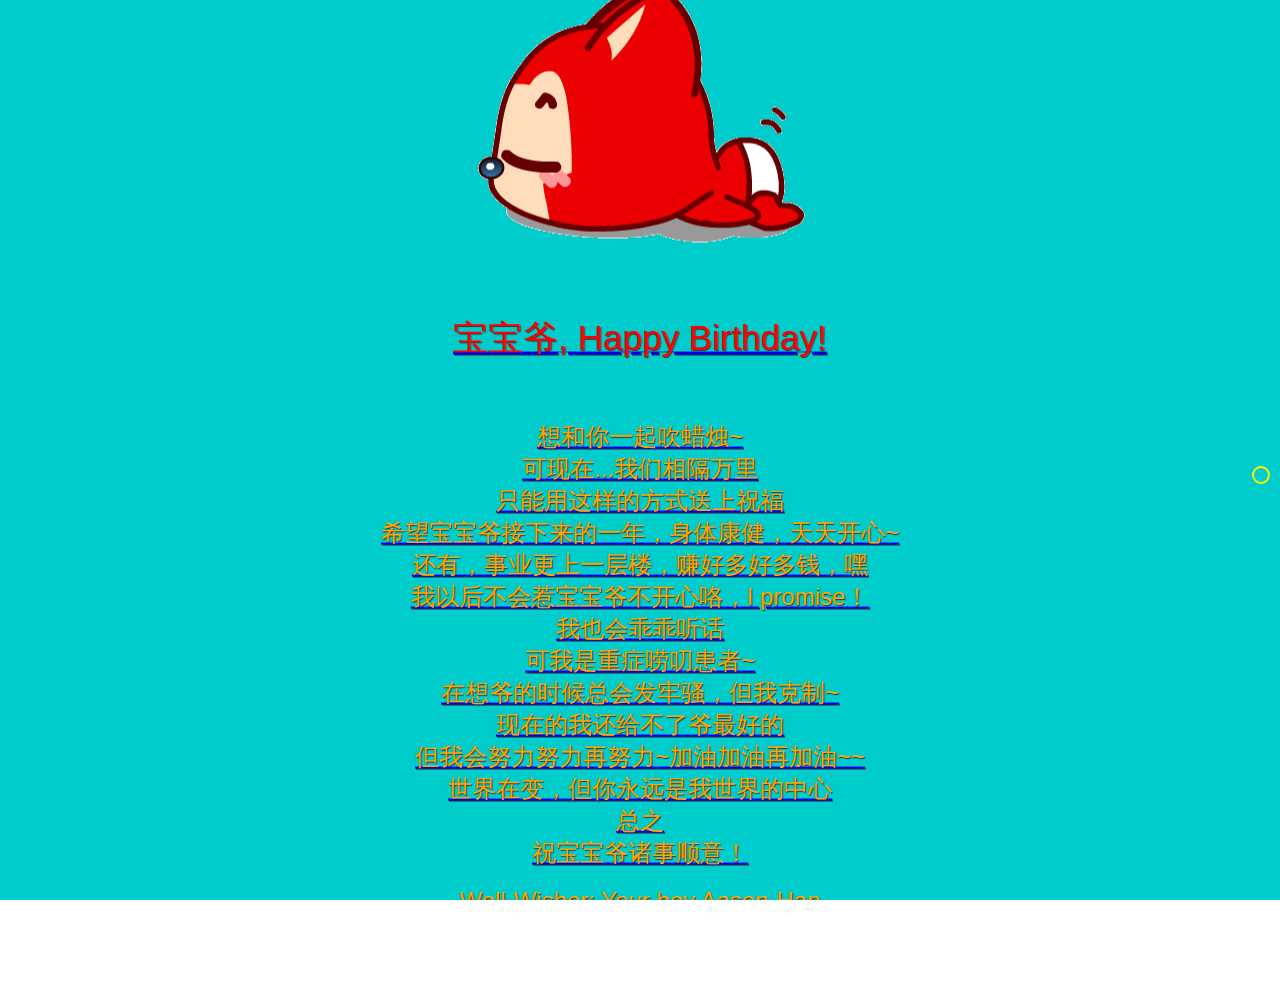
<file: wishes.html>
<!DOCTYPE html>
<html lang="en">
<head>
	<meta charset="UTF-8">
	<title>WordYe 愿我的爷诸事顺意！</title>
	<style type="text/css">
		h1,body,html{
			padding: 0;
			margin: 0;
		}
		body{
			font-family: Arial,"Microsoft YaHei","Hiragino Sans GB",sans-serif;
		}
		html,body{
			height: 100%;
			overflow: hidden;
		}
		h5{
			font-size: 35px;
			font-weight: normal;
			color: red;
		}
		p{
			font-size: 2em;
			margin:0.5em 0 2em 0;
		}
		button {
			font-size: 15px;
			color:white;
			padding:  5px 15px;
			-webkit-border-radius: 4px;/*只支持webkit内核的浏览器*/
			border-radius: 4px; /*只支持IE内核的浏览器（IE>=7)*/
			-moz-border-radius : 4px; /*只支持Mozilla内核的浏览器*/
			background-color :pink; 

		}
		.person{
			font-size: 0.5em;
			color: black;
		}
		.q1{
			font-size:1.5em;
			margin:0em 0em;
			color:orange;
		}
		.q2{
			font-size:3.5em;
			margin:0em 0em;
			color:orange;
		}
		.pic{
			border:0.6em orange solid;
			-webkit-border-radius: 8px;/*只支持webkit内核的浏览器*/
			border-radius: 8px; /*只支持IE内核的浏览器（IE>=7)*/
			-moz-border-radius : 8px; /*只支持Mozilla内核的浏览器*/
		}
		#container,.section{
			height: 100%;
			position: relative;
		}
		#section0,
		#section1,
		#section2,
		#section3{
			background-color: #000;
			background-size: cover;
			background-position: 50% 50%;
		}
		#section0{
			background-image: url(images/1.jpg);
			color: #fff;
			text-shadow:1px 1px 1px #333;
		}
		#section1{
			color: #fff;
			text-shadow:1px 1px 1px #333;
			/*background-image: url(images/2.jpg);*/
			background-color: #0cc;
		}
		#section2{
			background-image: url(images/3.jpg);
			color: #fff;
			text-shadow:1px 1px 1px #666;
		}
		#section3{
			color: #008283;
			background-image: url(images/4.jpg);
			text-shadow:1px 1px 1px #fff;
		}
		#section0 p{
			color: #F1FF00;
		}
		#section3 p{
			color: #00A3AF;
		}
		.left{
			float: left;
		}
		.intro{
			position: absolute;
			top: 50%;
			width: 100%;
			-webkit-transform: translateY(-50%);
			transform: translateY(-50%);
			text-align: center;
		}
		#pages{
			position:fixed;
			right: 10px;
			top: 50%;
			list-style: none;
		}
		#pages li{
			width: 8px;
			height: 8px;
			border-radius: 50%;
			background: #fff;
			margin: 0 0 10px 5px;
		}
		#pages li.active{
			width: 14px;
			height: 14px;
			border: 2px solid #FFFE00;
			background: none;
			margin-left: 0;
		}
		#section0 .title{
			-webkit-transform: translateX(-100%);
			transform: translateX(-100%);
			-webkit-animation: sectitle0 1s ease-in-out 100ms forwards;
			animation: sectitle0 1s ease-in-out 100ms forwards;
		}
		#section0 p{
			-webkit-transform: translateX(100%);
			transform: translateX(100%);
			-webkit-animation: sec0 1s ease-in-out 100ms forwards;
			animation: sec0 1s ease-in-out 100ms forwards;
		}
		@-webkit-keyframes sectitle0{
			0%{
				-webkit-transform: translateX(-100%);
				transform: translateX(-100%);
			}
			100%{
				-webkit-transform: translateX(0);
				transform: translateX(0);
			}
		}
		@keyframes sectitle0{
			0%{
				-webkit-transform: translateX(-100%);
				transform: translateX(-100%);
			}
			100%{
				-webkit-transform: translateX(0);
				transform: translateX(0);
			}
		}
		@-webkit-keyframes sec0{
			0%{
				-webkit-transform: translateX(100%);
				transform: translateX(100%);
			}
			100%{
				-webkit-transform: translateX(0);
				transform: translateX(0);
			}
		}
		@keyframes sec0{
			0%{
				-webkit-transform: translateX(100%);
				transform: translateX(100%);
			}
			100%{
				-webkit-transform: translateX(0);
				transform: translateX(0);
			}
		}
	</style>
</head>
<body>
	<div id="container">
		<a href="name">
		<div class="section" id="section1">
			<div class="intro">
				<img src="images/5.gif" alt="">
				<h5>宝宝爷, Happy Birthday!</h5>
				<p class="q1">想和你一起吹蜡烛~</p>
				<p class="q1">可现在...我们相隔万里</p>
				<p class="q1">只能用这样的方式送上祝福</p>
				<p class="q1">希望宝宝爷接下来的一年，身体康健，天天开心~</p>
				<p class="q1">还有，事业更上一层楼，赚好多好多钱，嘿</p>
				<p class="q1">我以后不会惹宝宝爷不开心咯，I promise！</p>
				<p class="q1">我也会乖乖听话</p>
				<p class="q1">可我是重症唠叨患者~</p>
				<p class="q1">在想爷的时候总会发牢骚，但我克制~</p>
				<p class="q1">现在的我还给不了爷最好的</p>
				<p class="q1">但我会努力努力再努力~加油加油再加油~~</p>
				<p class="q1">世界在变，但你永远是我世界的中心</p>
				<p class="q1">总之</p>
				<p class="q1">祝宝宝爷诸事顺意！</p>
				<br>	
				<p class="q1">Well-Wisher: Your boy Aason-Han</p>
				<br>
				<p class="q2"><button><a href="cate.html">许个愿呗</a></button></p>
			</div>
		</div>
		</a>
	</div>
	<script type="text/javascript" src="jquery-1.11.2.min.js"></script>
	<script type="text/javascript" src="pageswitch.js"></script>
	<script type="text/javascript">
		$(function(){
			$("#container").switchPage({
				'loop' : true,
				'keyboard' : true,
				'direction' : 'horizontal'
			});
		});
	</script>
</body>
</html>
</file>
